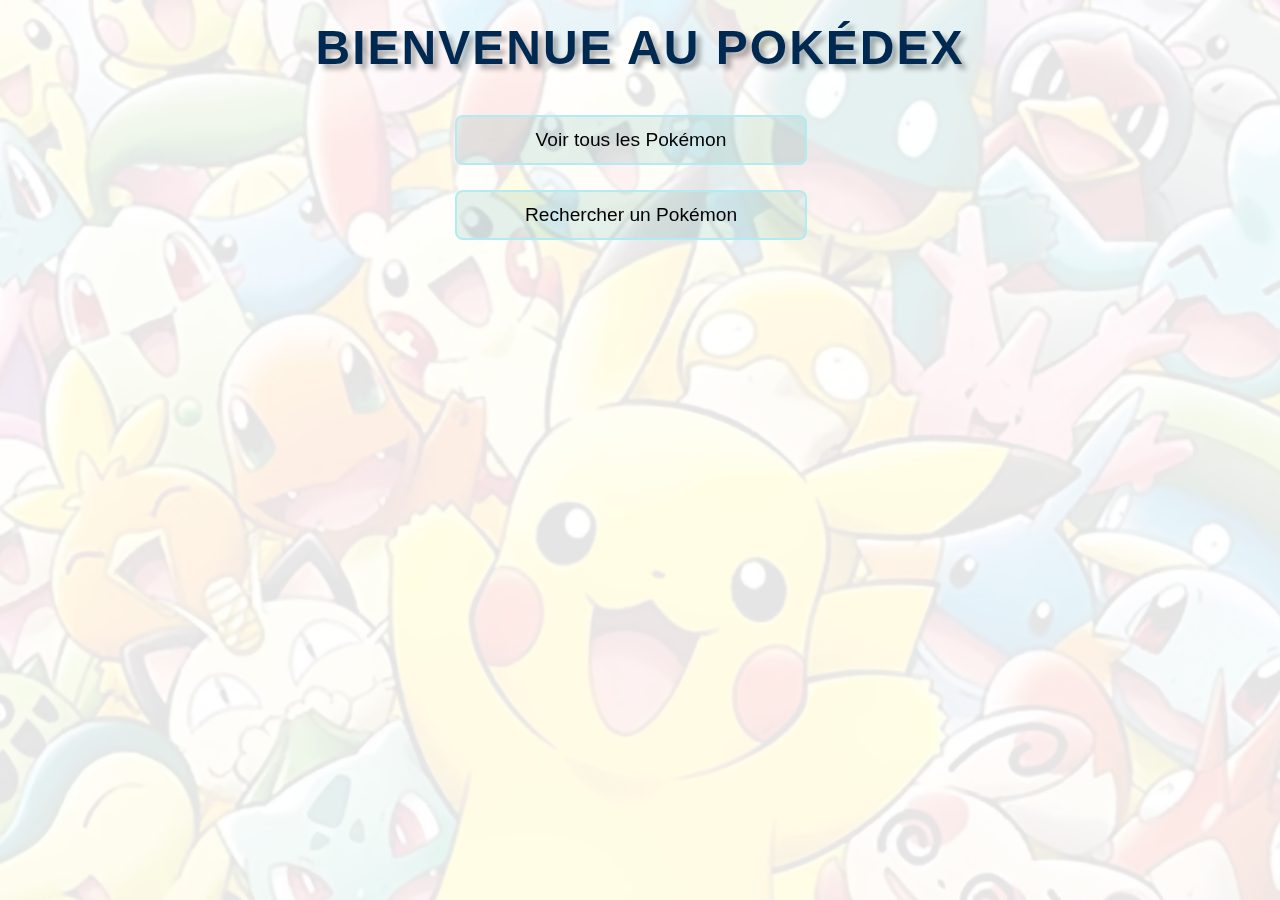
<file: frontend/index.html>
<!DOCTYPE html>
<html lang="fr">
<head>
    <meta charset="UTF-8">
    <meta name="viewport" content="width=device-width, initial-scale=1.0">
    <link rel="stylesheet" href="style.css">
    <title>Pokémon Information</title>
</head>
<body class="index">
    <h1>Bienvenue au Pokédex</h1>
    <ul>
        <li><a href="liste.html">Voir tous les Pokémon</a></li>
        <li><a href="recherche.html">Rechercher un Pokémon</a></li>
    </ul>
</body>
</html>
</file>
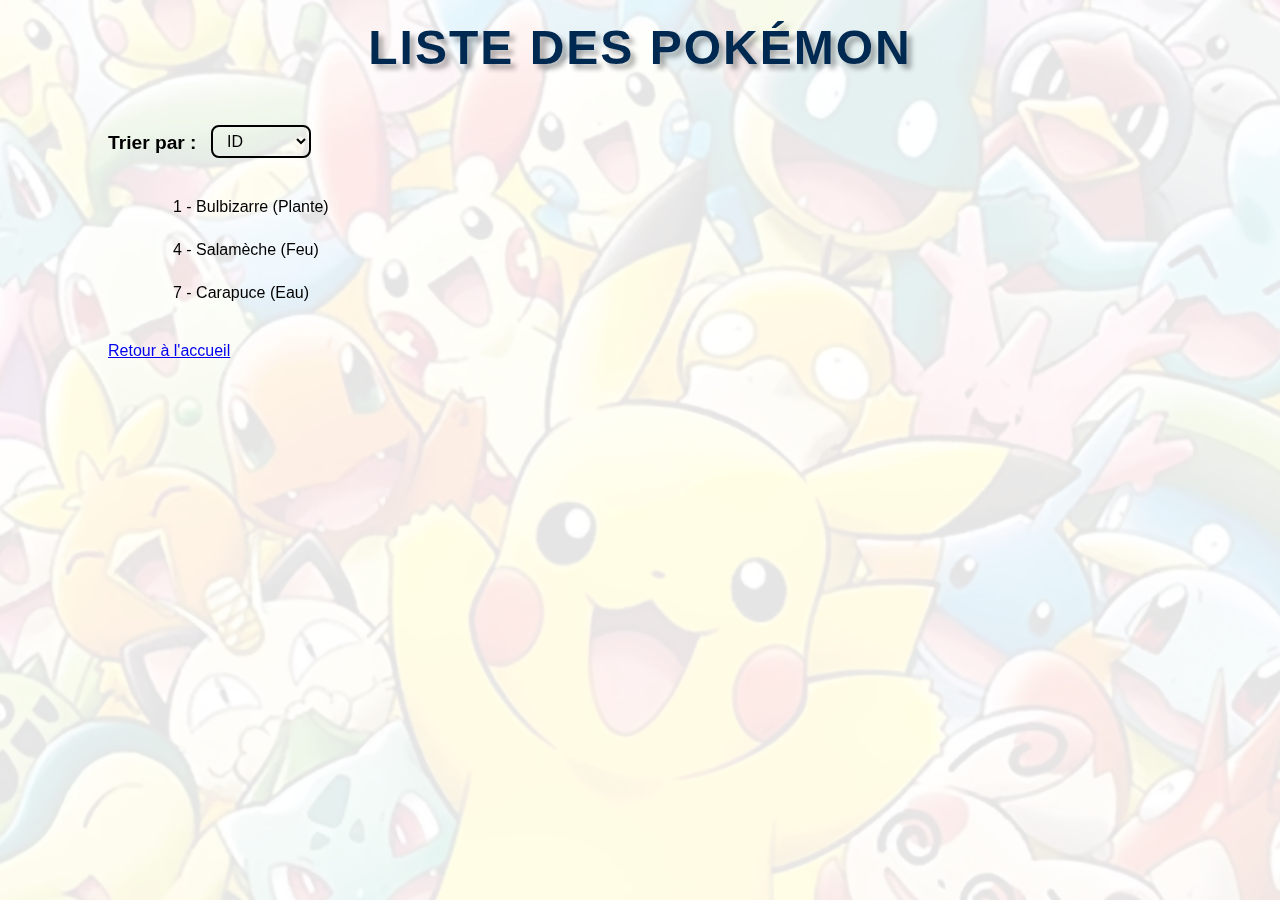
<file: frontend/liste.html>
<!DOCTYPE html>
<html lang="fr">
<head>
    <meta charset="UTF-8">
    <meta name="viewport" content="width=device-width, initial-scale=1.0">
    <link rel="stylesheet" href="style.css">
    <title>Liste de Pokémon</title>
    <script src="script.js" defer></script>
</head>
<body>
    <h1>Liste des Pokémon</h1>
    <main>
        <label for="sort-options">Trier par :</label>
        <select id="sort-options" onchange="changementCritere()">
            <option value="id">ID</option>
            <option value="nom">Nom</option>
            <option value="type">Type</option>
        </select>
        
        <ul id="listePokemons" class="liste"></ul>

        <a href="index.html">Retour à l'accueil</a>
    </main>
</body>
</html>
</file>
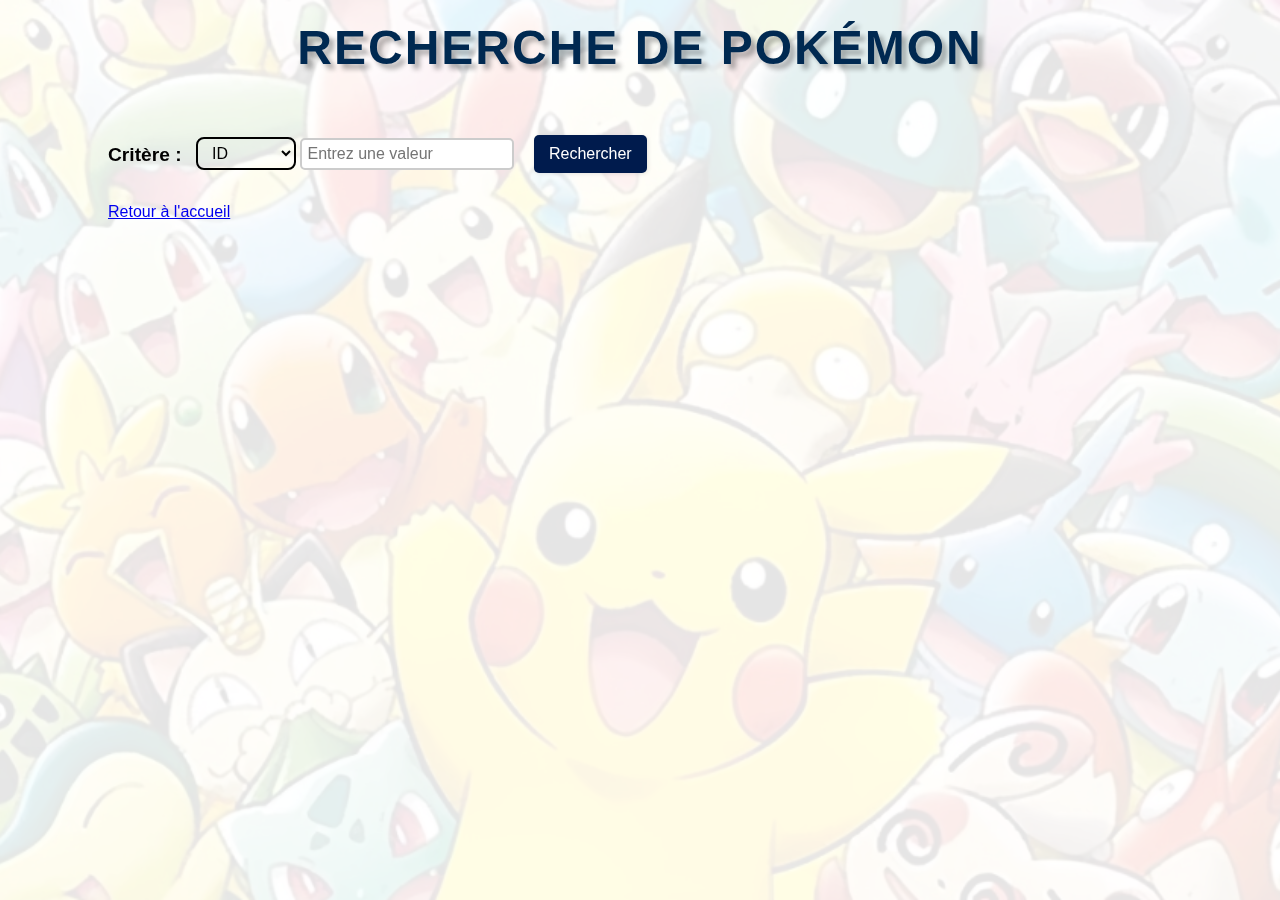
<file: frontend/recherche.html>
<!DOCTYPE html>
<html lang="fr">
<head>
    <meta charset="UTF-8">
    <meta name="viewport" content="width=device-width, initial-scale=1.0">
    <link rel="stylesheet" href="style.css">
    <title>Recherche Pokémon</title>
    <script src="script.js" defer></script>
</head>
<body>
    <h1>Recherche de Pokémon</h1>
    <main>
        <label for="critere">Critère :</label>
        <select id="critere">
            <option value="id">ID</option>
            <option value="nom">Nom</option>
            <option value="type">Type</option>
        </select>
        <input type="text" id="valeur" placeholder="Entrez une valeur">
        <button onclick="rechercher()">Rechercher</button>
        <div id="resultat"></div>
        <a href="index.html">Retour à l'accueil</a>
    </main>
</body>
</html>
</file>
<file: frontend/style.css>
body {
    font-family: 'Arial', sans-serif;
    position: relative; /* 确保伪元素的定位有效 */
}

main {
    margin-top: 50px;
    padding-left: 100px;
}

/* 伪元素*/
body::before { 
    content: ''; /* 渲染，必须设置 */
    position: fixed; /* 设置位置固定 */
    top: 0;
    left: 0;
    width: 100%;
    height: 100%;
    background-image: url('img/background.png'); /* 确保路径正确 */
    background-size: cover; /* 让背景图覆盖整个页面 */
    background-position: center; /* 居中背景图 */
    background-attachment: fixed; /* 固定背景图，不随页面滚动 */
    opacity: 0.1; /* 调整透明度 */
    z-index: -1; /* 确保背景图不遮挡内容 */
}


h1 {
    font-family: 'Arial Black', sans-serif;
    letter-spacing: 2px; /* 增加字符间距 */
    font-weight: bold;
    color: #002951;
    text-transform: uppercase; /* 全部大写 */
    text-shadow: 5px 5px 5px rgba(0, 0, 0, 0.3); /* 添加阴影效果 */
    text-align: center;
    margin: 20px 0;
    font-size: 3em;
}

body.index a {
    display: inline-block; /* 设置为行内块级元素 */
    text-align: center;
    text-decoration: none; /* 去掉默认的下划线 */
    color: #000000; /* 文字颜色 */
    margin-left: 100px;
    padding: 12px 24px;
    width: 300px; /* 固定按钮宽度 */
    border: 2px solid #b2ebf2; /* 边框颜色稍深 */
    border-radius: 8px; /* 圆角效果 */
    font-size: 1.2em;
    background-color: rgba(0, 121, 107, 0.1);
    transition: all 0.3s ease; /* 平滑过渡效果 */
}

body.index a:hover {
    background-color: rgba(0, 255, 225, 0.1); /*悬停时加深背景颜色*/
    color: #005f6b; /* 文字颜色变化 */
    transform: scale(1.05); /* 鼠标悬停时放大 */
    box-shadow: 2px 2px 8px rgba(0, 0, 0, 0.1); /* 增加悬停阴影效果 */
}

ul {
    list-style-type: none;
    padding: 0;
    margin: 30px auto;
    max-width: 600px;
}

ul.liste {
    list-style-type: none;
    margin-left: 50px;
    margin-bottom: 30px;
}

li {
    padding: 10px 15px;
    margin: 5px 0;
    border-radius: 8px;
    font-size: 1em;
}

button {
    margin: 10px 5px;
    padding: 10px 15px;
    border: none;
    border-radius: 5px;
    background-color: #001b4d;
    color: #fff;
    font-size: 1em;
    cursor: pointer;
    box-shadow: 1px 1px 4px rgba(0, 0, 0, 0.1);
}

button:hover {
    background-color: #218838;
}

label {
    font-size: 1.2em;
    font-weight: bold;
    margin-right: 10px; /* 增加文字和选择框之间的间距 */
    vertical-align: middle; /* 垂直对齐 */
}

select {
    display: inline-block; /* 让选择框与文字在同一行显示 */
    padding: 5px 10px; 
    font-size: 1em;
    border: 2px solid #000000;
    border-radius: 8px;
    width: 100px;
    background-color: transparent;
    transition: all 0.3s ease;
    cursor: pointer;
}

input[type="text"] {
    width: 200px; /* 设置宽度 */
    padding: 5px; /* 内边距 */
    border-radius: 5px; /* 圆角 */
    border: 2px solid #ccc; /* 边框样式 */
    font-size: 1em; /* 字体大小 */
    font-family: Arial, sans-serif; /* 字体 */
    margin-right: 10px; /* 输入框与按钮之间的间距 */
}

#resultat {
    font-family: Arial, sans-serif; 
    margin-top: 10px;
    margin-left: 50px;
    margin-bottom: 20px;
    font-size: 1em; 
    color: #333; 
    line-height: 2.5; /* 行间距 */
}

#resultat p {
    font-size: 1.2em;
    color: #ff0000; /* 红色消息 */
    font-weight: bold;
}
</file>
